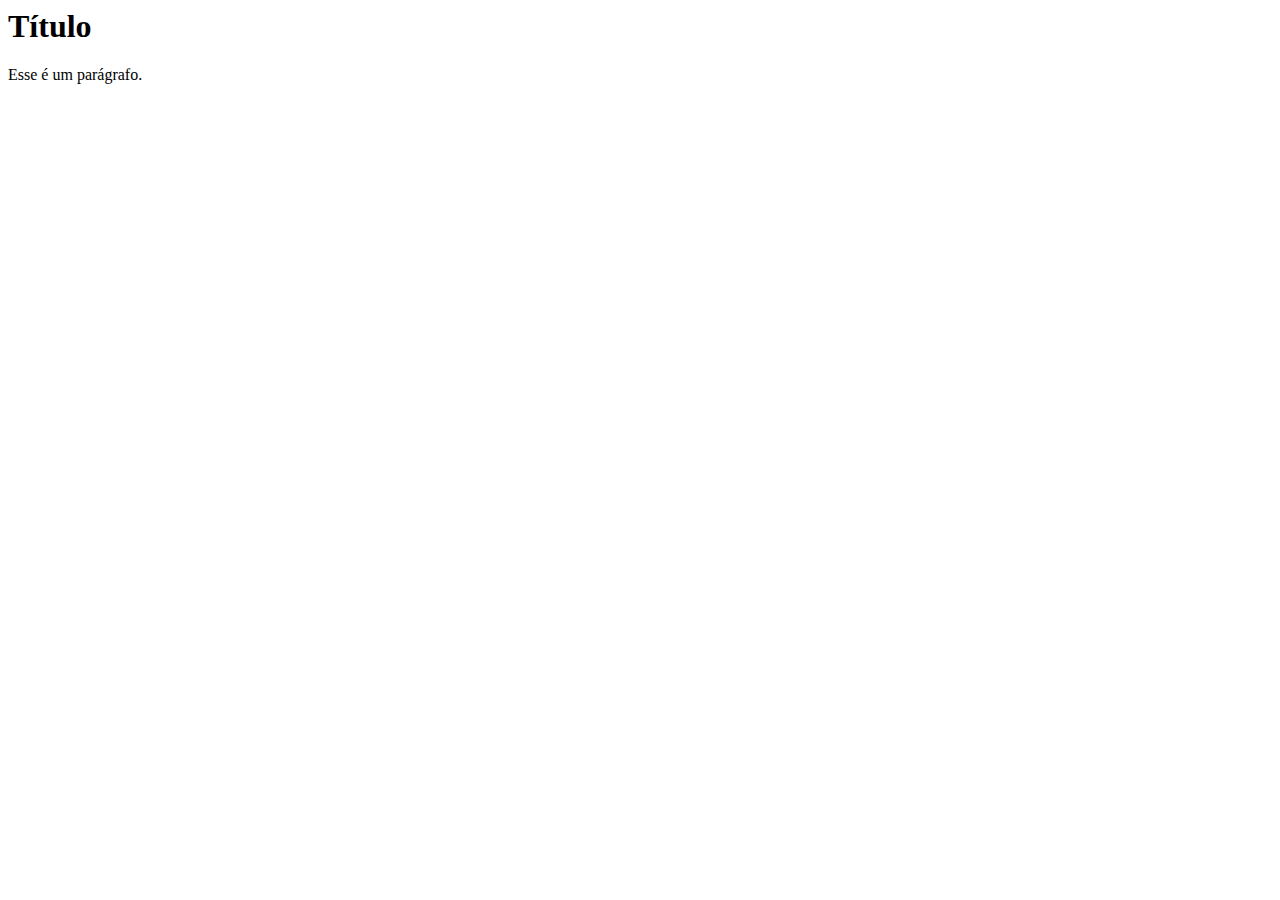
<file: 2017_09_18/index01.html>
<!DOCTYPE html lang="pt-br">
<meta charset="utf-8">
<html>
    <head>
    <title>Título da Página</title> 
    </head>
    <body>
        <h1>Título</h1>
        <p>Esse é um parágrafo.</p> 
    </body>
</html>
</file>
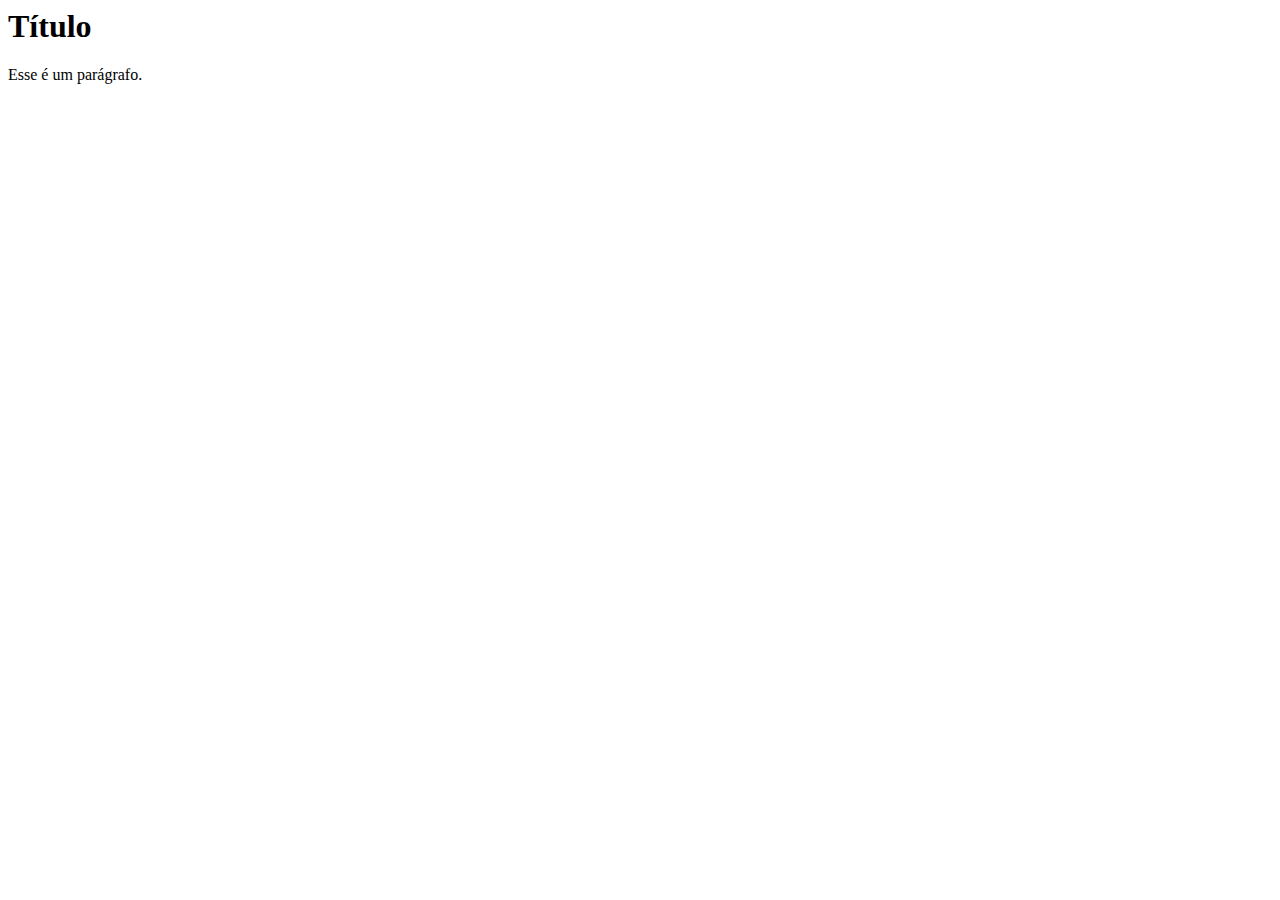
<file: 2017_09_18/index02.html>
<!DOCTYPE html lang="pt-br">
<meta charset="utf-8">
<html>
    <head>
    <title>Título da Página</title> 
    </head>
    <body>
        <h1>Título</h1>
        <p>Esse é um parágrafo.</p> 
        <div class="container" id="content">
            <div id="mapa"></div>
            <div id="barchart"></div>
        </div>
    </body>
</html>
</file>
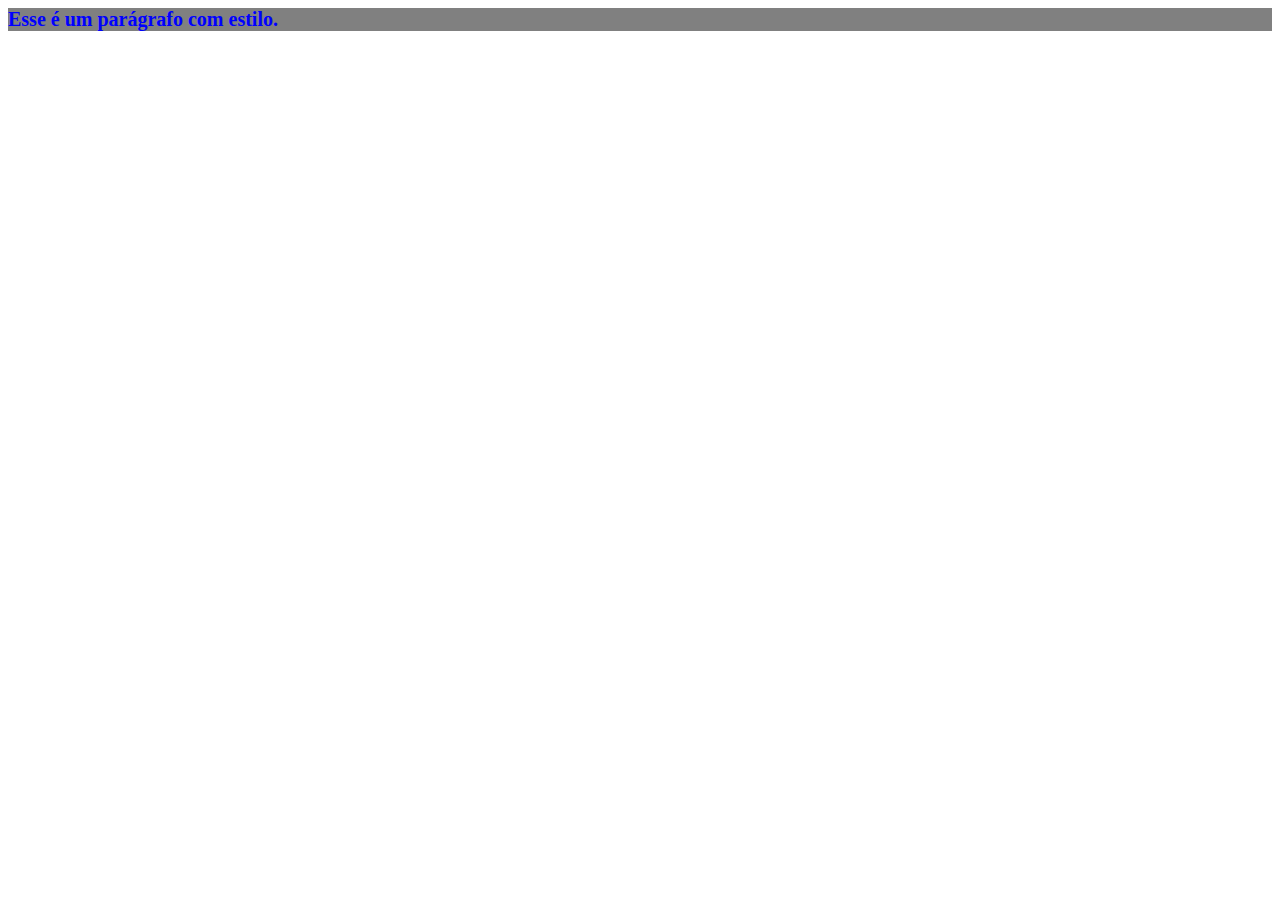
<file: 2017_09_18/index03.html>
<!DOCTYPE html lang="pt-br">
<meta charset="utf-8">
<html>
    <head>
        <style type="text/css">
            p {
                font-size: 20px;
                font-weight: bold;
                background-color: gray;
                color: blue;
            }
        </style>
    </head>
    <body>
        <p>Esse é um parágrafo com estilo.</p> 
    </body>
</html>
</file>
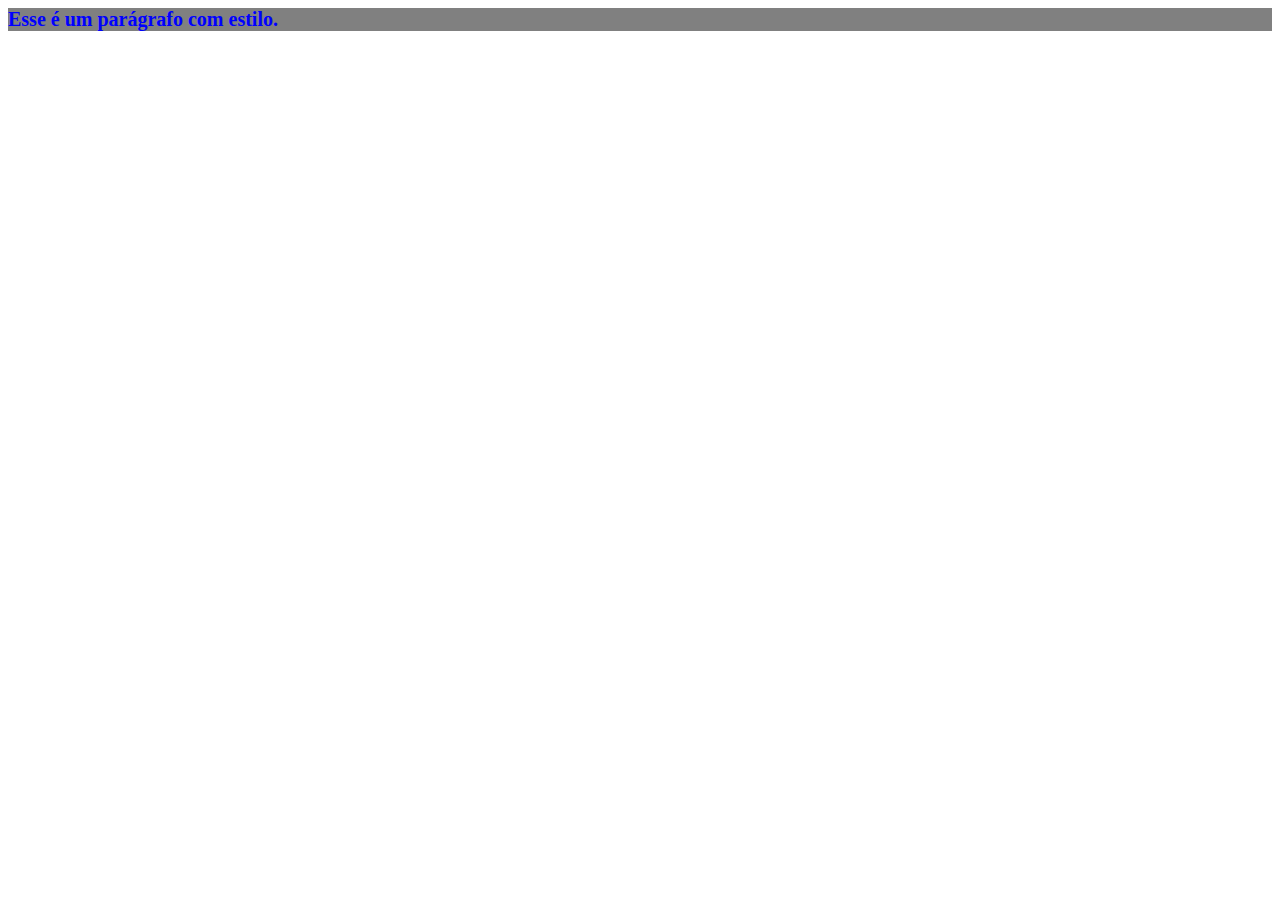
<file: 2017_09_18/index04.html>
<!DOCTYPE html lang="pt-br">
<meta charset="utf-8">
<html>
    <head>
        <link rel="stylesheet" href="style02.css">
    </head>
    <body>
        <p>Esse é um parágrafo com estilo.</p> 
    </body>
</html>
</file>
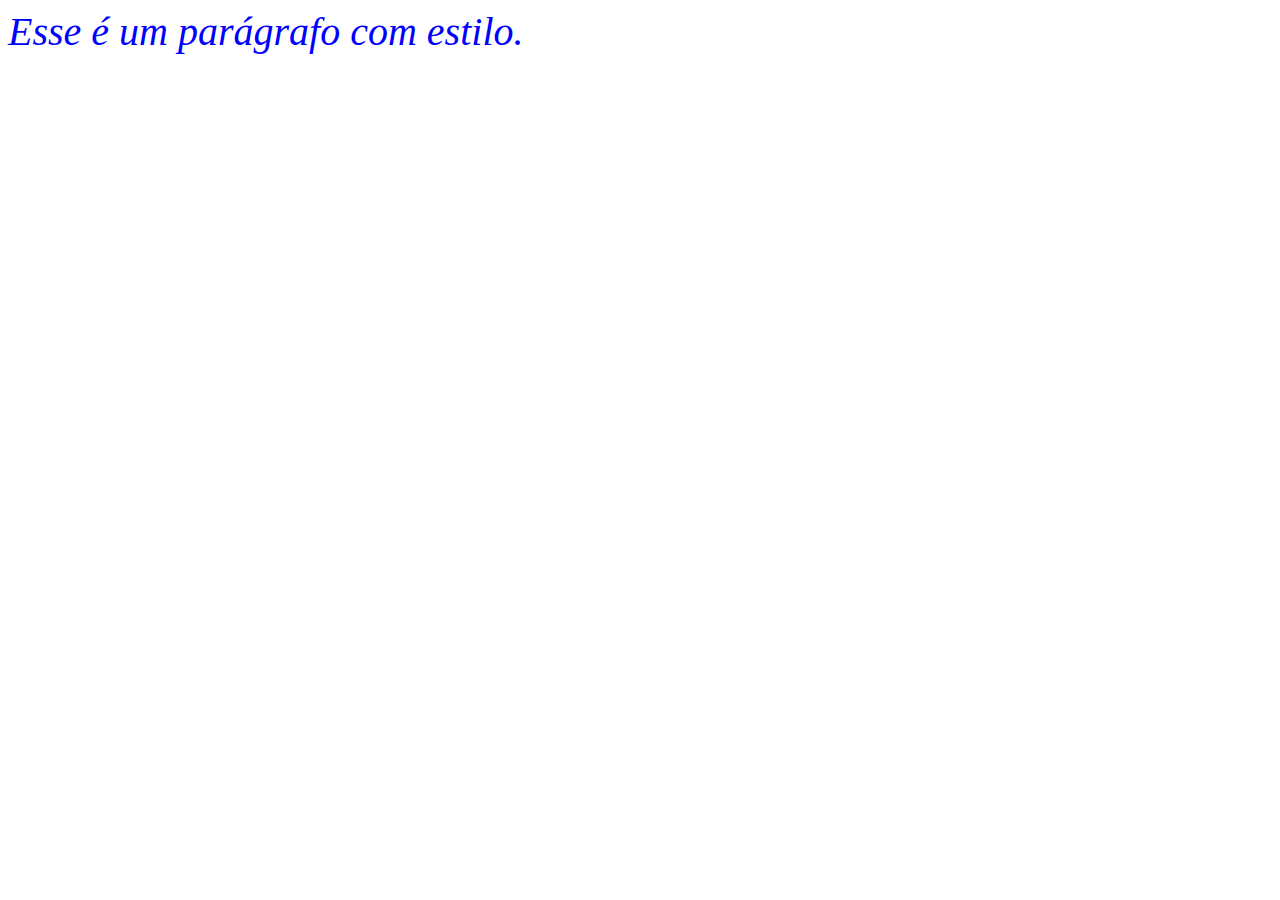
<file: 2017_09_18/index05.html>
<!DOCTYPE html lang="pt-br">
<meta charset="utf-8">
<html>
    <head>
    </head>
    <body>
        <p style="color: blue; font-size: 40px; font-style: italic;">Esse é um parágrafo com estilo.</p> 
    </body>
</html>
</file>
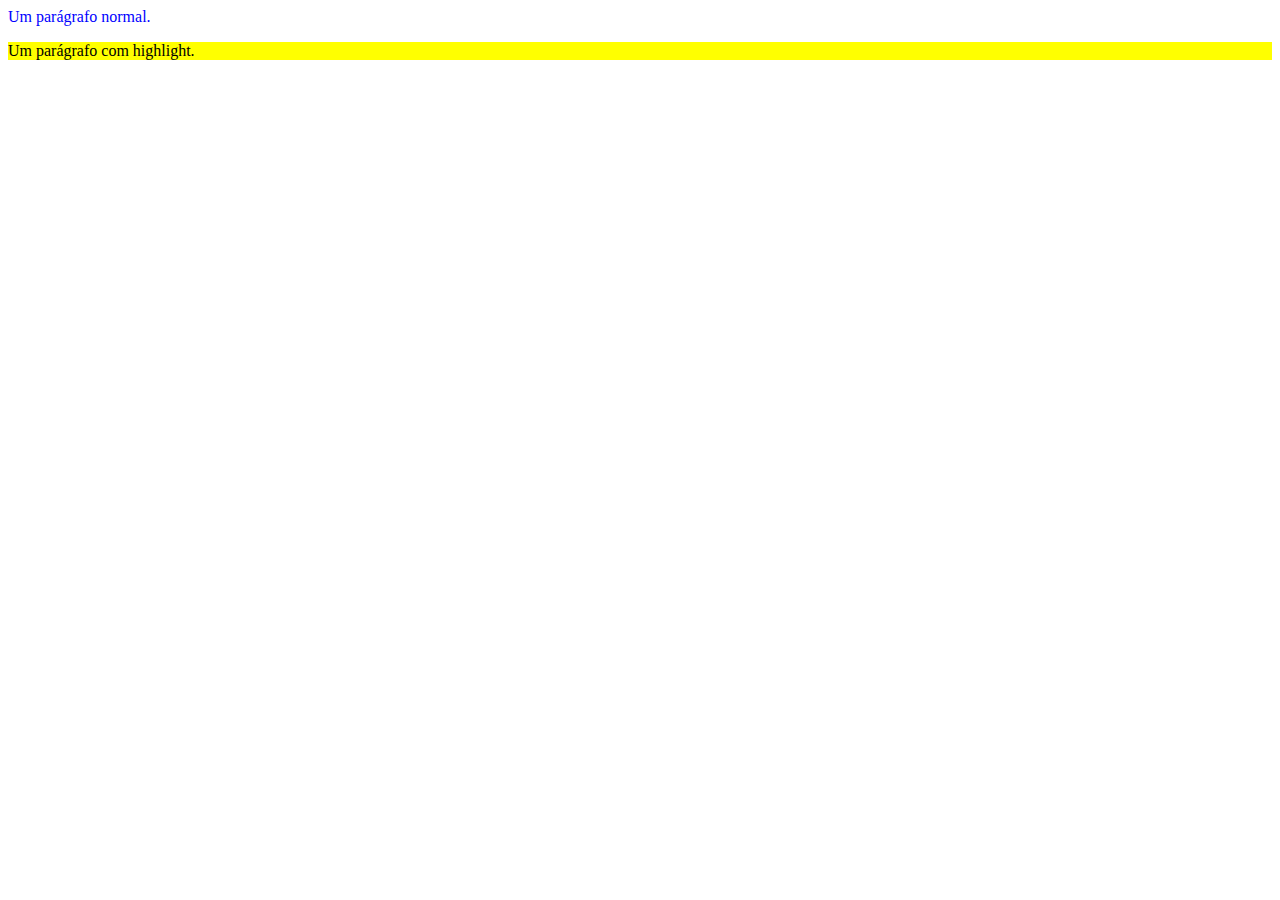
<file: 2017_09_18/index06.html>
<!DOCTYPE html lang="pt-br">
<meta charset="utf-8">
<html>
    <head>
        <link rel="stylesheet" href="style03.css">
    </head>
    <body>
        <p>Um parágrafo normal.</p>
        <div>
            <p class="highlight">Um parágrafo com highlight.</p>
        </div> 
    </body>
</html>
</file>
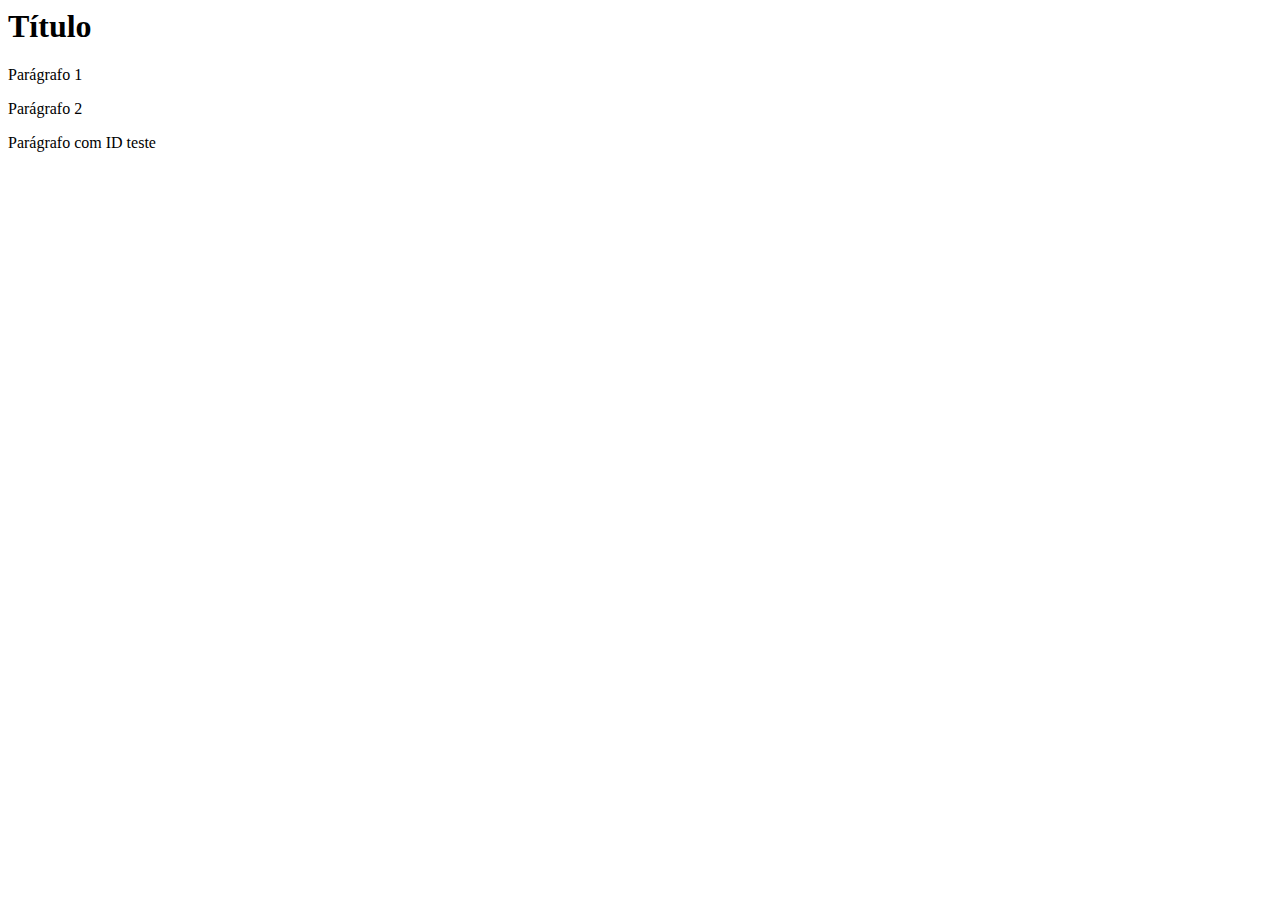
<file: 2017_09_18/index10.html>
<!DOCTYPE html lang="pt-br">
<meta charset="utf-8">
<html>
    <head>
        <script src="https://code.jquery.com/jquery-3.2.1.min.js"></script> 
        <title> Título da Página </title>
    </head>
    <body>

        <h1>Título</h1>
        <p> Parágrafo 1 </p>
        <p> Parágrafo 2 </p>
        <p id="teste"> Parágrafo com ID teste </p>
    </body>
</html>
</file>
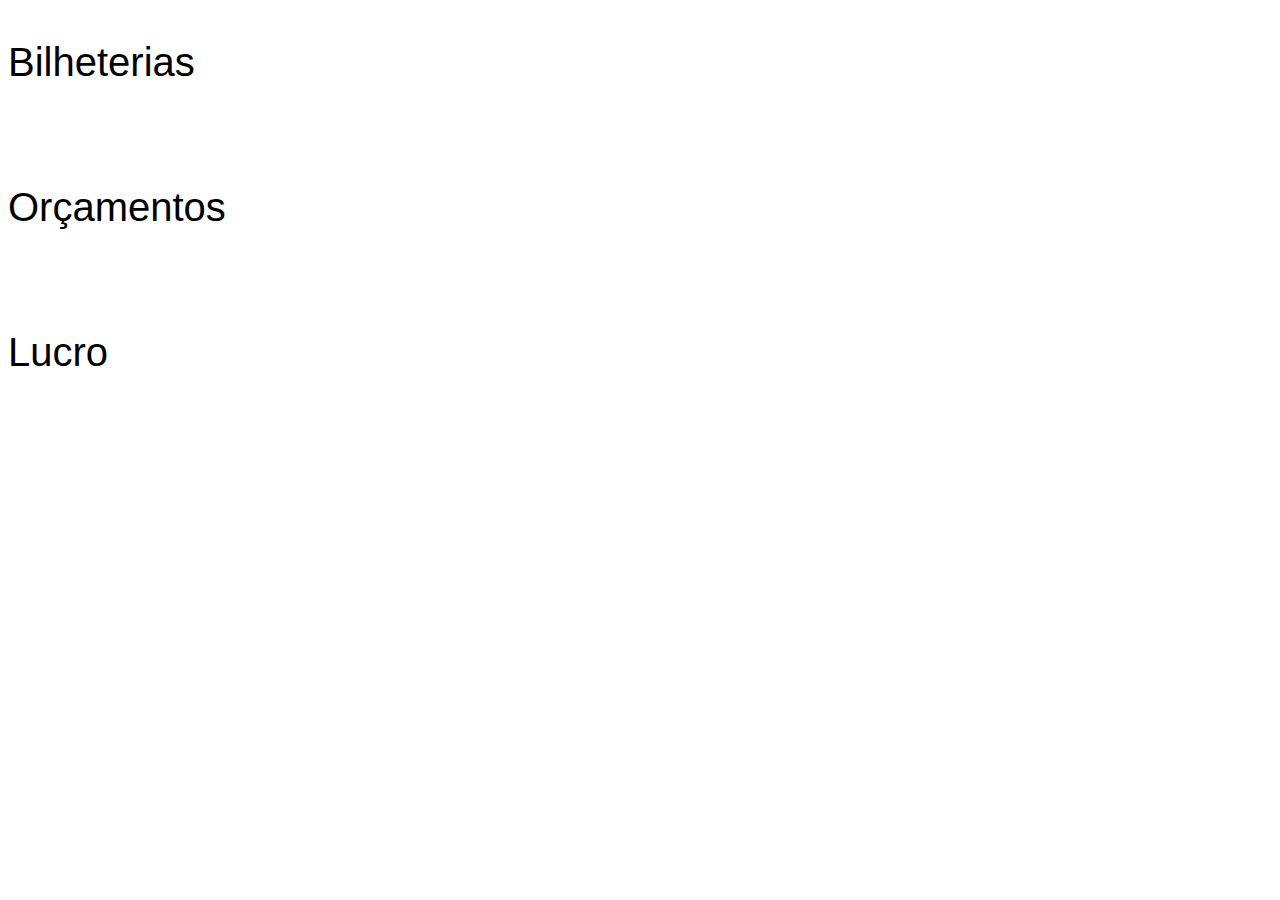
<file: 2017_09_25/movies_d3.html>
<!DOCTYPE html>
<html>
    <head>
        <meta charset="utf-8">
        <title>Movies D3</title>
        <link rel="stylesheet" href="css/styles.css">
        <script src="https://d3js.org/d3.v4.min.js"></script>
        <script src="movies_script.js"></script>
    </head>

    <body>
        <p class="chart_title">Bilheterias</p>
        <div id="chart1"></div>
        <p class="chart_title">Orçamentos</p>
        <div id="chart2"></div>
        <p class="chart_title">Lucro</p>
        <div id="chart3"></div>
    </body>
</html>
</file>
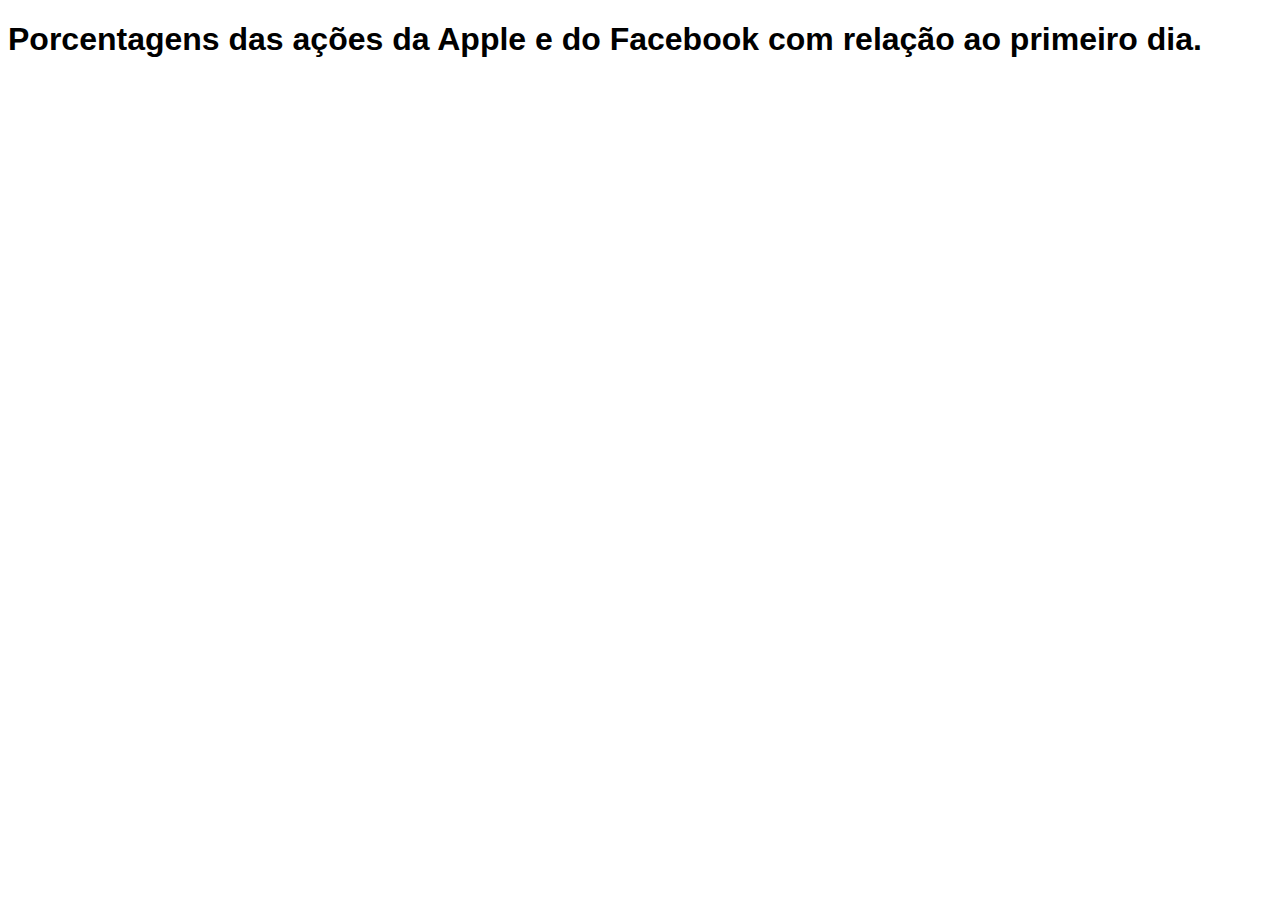
<file: 2017_10_02/index5.html>
<!DOCTYPE html>
<html>
<head>
    <meta charset="utf-8">
    <title>Carregando dados de um arquivo csv</title>
    <link rel="stylesheet" href="css/dc.css">
    <link rel="stylesheet" href="css/styles.css">
    <script src="js/crossfilter.js" charset="utf-8"></script>
    <script src="https://d3js.org/d3.v3.min.js" charset="utf-8"></script>
    <script src="js/dc.js" charset="utf-8"></script>

</head>
<body>
     <div><h1> Porcentagens das ações da Apple e do Facebook com relação ao primeiro dia.</h1>
        <div id="chart"></div>
    </div>
	<script type="text/javascript">
        var compositeChart = dc.compositeChart('#chart');

		d3.csv("data/stocks.csv", function(data){
			// formatando nossos dados
            var dtgFormat = d3.time.format("%Y/%m/%d");
            data.forEach(function(d){
                d.date = dtgFormat.parse(d.date);
                d.apple = +d.apple;
                d.facebook = +d.facebook;
            });

            var first_apple = data[0].apple;
            var first_fb = data[0].facebook;

            //criando um crossfilter
            var facts = crossfilter(data);

            var dateDim = facts.dimension(function(d){
                return d.date;
            });

            var appleByDayGroup = dateDim.group().reduceSum(function(d){
                return (d.apple/first_apple - 1)*100;
            });

            var fbByDayGroup = dateDim.group().reduceSum(function(d){
                return (d.facebook/first_fb - 1)*100;
            });

            compositeChart.width(800)
                     .height(400)
                     .margins({top: 50, right: 50, bottom: 25, left: 40})
                     .dimension(dateDim)
                     .x(d3.time.scale().domain([new Date(2016, 8, 28), new Date(2017, 8, 28)]))
                     .xUnits(d3.time.days)
                     .renderHorizontalGridLines(true)
                     .legend(dc.legend().x(700).y(5).itemHeight(13).gap(5))
                     .brushOn(false)    
                     .compose([
                        dc.lineChart(compositeChart)
                                  .group(appleByDayGroup, 'Apple')
                                  .ordinalColors(['steelblue']),
                        dc.lineChart(compositeChart)
                                  .group(fbByDayGroup, 'Facebook')
                                  .ordinalColors(['darkorange'])]);

            dc.renderAll();

		});
	</script>			
</body>
</html>
</file>
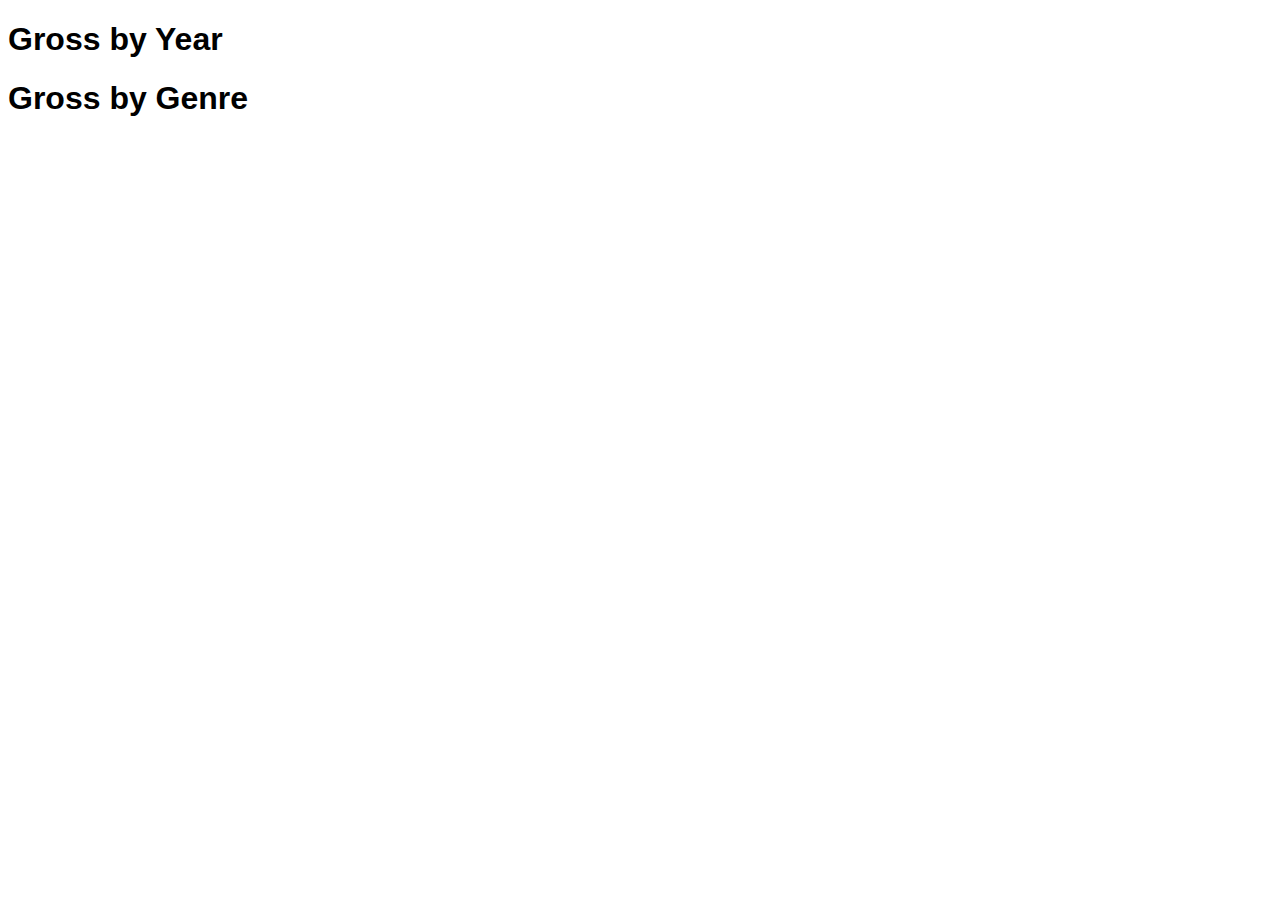
<file: 2017_10_02/movies_dc.html>
<!DOCTYPE html>
<html>
<head>
    <meta charset="utf-8">
    <title>Carregando dados de um arquivo csv</title>
    <link rel="stylesheet" href="css/dc.css">
    <link rel="stylesheet" href="css/styles.css">
    <script src="js/crossfilter.js" charset="utf-8"></script>
    <script src="https://d3js.org/d3.v3.min.js" charset="utf-8"></script>
    <script src="js/dc.js" charset="utf-8"></script>

</head>
<body>
     <div>
        <h1>Gross by Year</h1>
        <div id="chart1" style="width: 100%"></div>
        <h1>Gross by Genre</h1>
        <div id="chart2" style="width: 100%"></div>
    </div>
	<script type="text/javascript">
        var barChart1 = dc.barChart('#chart1');
        var barChart2 = dc.barChart('#chart2');

		d3.json("data/movies.json", function(data) {

            var strmDateAccessor = function (d){return d["Year"]}

            strmDateExtent = d3.extent(data, strmDateAccessor);

            //criando um crossfilter
            var facts = crossfilter(data);

            var yearDim = facts.dimension(function(d){
                return d["Year"];
            });

            var grossByYear = yearDim.group().reduceSum(function(d){
                return d["Worldwide_Gross_M"];
            });

            var genreDim = facts.dimension(function(d) {
                return d["Genre"];
            });

            var grossByGenre = genreDim.group().reduceSum(function(d) {
                return d["Worldwide_Gross_M"];
            });

            barChart1.width(800)
                     .height(400)
                     .margins({top: 50, right: 50, bottom: 25, left: 40})
                     .dimension(yearDim)
                     .x(d3.scale.ordinal())
                     .xUnits(dc.units.ordinal)
                     .renderHorizontalGridLines(true)
                     .legend(dc.legend().x(700).y(5).itemHeight(13).gap(5))
                     .brushOn(false)    
                     .group(grossByYear, 'Gross')

            barChart2.width(800)
                     .height(400)
                     .margins({top: 50, right: 50, bottom: 25, left: 40})
                     .dimension(genreDim)
                     .x(d3.scale.ordinal())
                     .xUnits(dc.units.ordinal)
                     .renderHorizontalGridLines(true)
                     .legend(dc.legend().x(700).y(5).itemHeight(13).gap(5))
                     .brushOn(false)    
                     .group(grossByGenre, 'Gross')
                     .ordering(function(d) {
                        return -d["Worldwide_Gross_M"];
                     })

            dc.renderAll();

		});
	</script>			
</body>
</html>
</file>
<file: 2017_09_18/style02.css>
p {
	font-size: 20px;
	font-weight: bold;
	background-color: gray;
	color: blue;
}
</file>
<file: 2017_09_18/style03.css>
p {
	color: blue;
}

p.highlight {
	color: black;
	background-color: yellow;
}
</file>
<file: 2017_09_25/css/styles.css>
body {
    font-family: "helvetica"
}

.chart_title {
    font-size: 250%;
}

.box {
    width: 200px;
    height: 200px;
    margin: 40px;
    float: left;
    text-align: center;
    border: #969696 solid thin;
    padding: 5px;
}

.blue {
    background-color: #add8e6;
    color: #f0f8ff;
}

.red {
    background-color: #e9967a;
    color: #f0f8ff;
}

h1 {
    color: #3F3F3F;
}

.h-bar {
    min-height: 15px;
    min-width: 10px;
    margin-bottom: 2px;
    font-size: 11px;
    color: #f0f8ff;
    text-align: right;
    padding-right: 2px;
}

.v-bar {
    min-height: 1px;
    min-width: 30px;
    background-color: #4682b4;
    margin-right: 2px;
    font-size: 10px;
    color: #f0f8ff;
    text-align: center;
    width: 10px;
    display: inline-block;
}

div {
    padding-top: 10px;
    padding-bottom: 10px;
}

.code {
    font-family: "menlo";
    font-size: 0.9em;
}
</file>
<file: 2017_10_02/css/dc.css>
.dc-chart path.dc-symbol, .dc-legend g.dc-legend-item.fadeout {
  fill-opacity: 0.5;
  stroke-opacity: 0.5; }

div.dc-chart {
  float: left; }

.dc-chart rect.bar {
  stroke: none;
  cursor: pointer; }
  .dc-chart rect.bar:hover {
    fill-opacity: .5; }

.dc-chart rect.deselected {
  stroke: none;
  fill: #ccc; }

.dc-chart .pie-slice {
  fill: #fff;
  font-size: 12px;
  cursor: pointer; }
  .dc-chart .pie-slice.external {
    fill: #000; }
  .dc-chart .pie-slice :hover, .dc-chart .pie-slice.highlight {
    fill-opacity: .8; }

.dc-chart .pie-path {
  fill: none;
  stroke-width: 2px;
  stroke: #000;
  opacity: 0.4; }

.dc-chart .selected path, .dc-chart .selected circle {
  stroke-width: 3;
  stroke: #ccc;
  fill-opacity: 1; }

.dc-chart .deselected path, .dc-chart .deselected circle {
  stroke: none;
  fill-opacity: .5;
  fill: #ccc; }

.dc-chart .axis path, .dc-chart .axis line {
  fill: none;
  stroke: #000;
  shape-rendering: crispEdges; }

.dc-chart .axis text {
  font: 10px sans-serif; }

.dc-chart .grid-line, .dc-chart .axis .grid-line, .dc-chart .grid-line line, .dc-chart .axis .grid-line line {
  fill: none;
  stroke: #ccc;
  opacity: .5;
  shape-rendering: crispEdges; }

.dc-chart .brush rect.background {
  z-index: -999; }

.dc-chart .brush rect.extent {
  fill: #4682b4;
  fill-opacity: .125; }

.dc-chart .brush .resize path {
  fill: #eee;
  stroke: #666; }

.dc-chart path.line {
  fill: none;
  stroke-width: 1.5px; }

.dc-chart path.area {
  fill-opacity: .3;
  stroke: none; }

.dc-chart path.highlight {
  stroke-width: 3;
  fill-opacity: 1;
  stroke-opacity: 1; }

.dc-chart g.state {
  cursor: pointer; }
  .dc-chart g.state :hover {
    fill-opacity: .8; }
  .dc-chart g.state path {
    stroke: #fff; }

.dc-chart g.deselected path {
  fill: #808080; }

.dc-chart g.deselected text {
  display: none; }

.dc-chart g.row rect {
  fill-opacity: 0.8;
  cursor: pointer; }
  .dc-chart g.row rect:hover {
    fill-opacity: 0.6; }

.dc-chart g.row text {
  fill: #fff;
  font-size: 12px;
  cursor: pointer; }

.dc-chart g.dc-tooltip path {
  fill: none;
  stroke: #808080;
  stroke-opacity: .8; }

.dc-chart g.county path {
  stroke: #fff;
  fill: none; }

.dc-chart g.debug rect {
  fill: #00f;
  fill-opacity: .2; }

.dc-chart g.axis text {
  -webkit-touch-callout: none;
  -webkit-user-select: none;
  -khtml-user-select: none;
  -moz-user-select: none;
  -ms-user-select: none;
  user-select: none;
  pointer-events: none; }

.dc-chart .node {
  font-size: 0.7em;
  cursor: pointer; }
  .dc-chart .node :hover {
    fill-opacity: .8; }

.dc-chart .bubble {
  stroke: none;
  fill-opacity: 0.6; }

.dc-chart .highlight {
  fill-opacity: 1;
  stroke-opacity: 1; }

.dc-chart .fadeout {
  fill-opacity: 0.2;
  stroke-opacity: 0.2; }

.dc-chart .box text {
  font: 10px sans-serif;
  -webkit-touch-callout: none;
  -webkit-user-select: none;
  -khtml-user-select: none;
  -moz-user-select: none;
  -ms-user-select: none;
  user-select: none;
  pointer-events: none; }

.dc-chart .box line, .dc-chart .box circle {
  fill: #fff; }

.dc-chart .box rect, .dc-chart .box line, .dc-chart .box circle {
  stroke: #000;
  stroke-width: 1.5px; }

.dc-chart .box .center {
  stroke-dasharray: 3, 3; }

.dc-chart .box .outlier {
  fill: none;
  stroke: #ccc; }

.dc-chart .box.deselected {
  opacity: 0.5; }
  .dc-chart .box.deselected .box {
    fill: #ccc; }

.dc-chart .symbol {
  stroke: none; }

.dc-chart .heatmap .box-group.deselected rect {
  stroke: none;
  fill-opacity: 0.5;
  fill: #ccc; }

.dc-chart .heatmap g.axis text {
  pointer-events: all;
  cursor: pointer; }

.dc-chart .empty-chart .pie-slice {
  cursor: default; }
  .dc-chart .empty-chart .pie-slice path {
    fill: #fee;
    cursor: default; }

.dc-chart circle.dot {
  stroke: none; }

.dc-data-count {
  float: right;
  margin-top: 15px;
  margin-right: 15px; }
  .dc-data-count .filter-count, .dc-data-count .total-count {
    color: #3182bd;
    font-weight: bold; }

.dc-legend {
  font-size: 11px; }
  .dc-legend .dc-legend-item {
    cursor: pointer; }

.dc-hard .number-display {
  float: none; }
</file>
<file: 2017_10_02/css/styles.css>
body {
    font-family: "helvetica"
}
</file>
